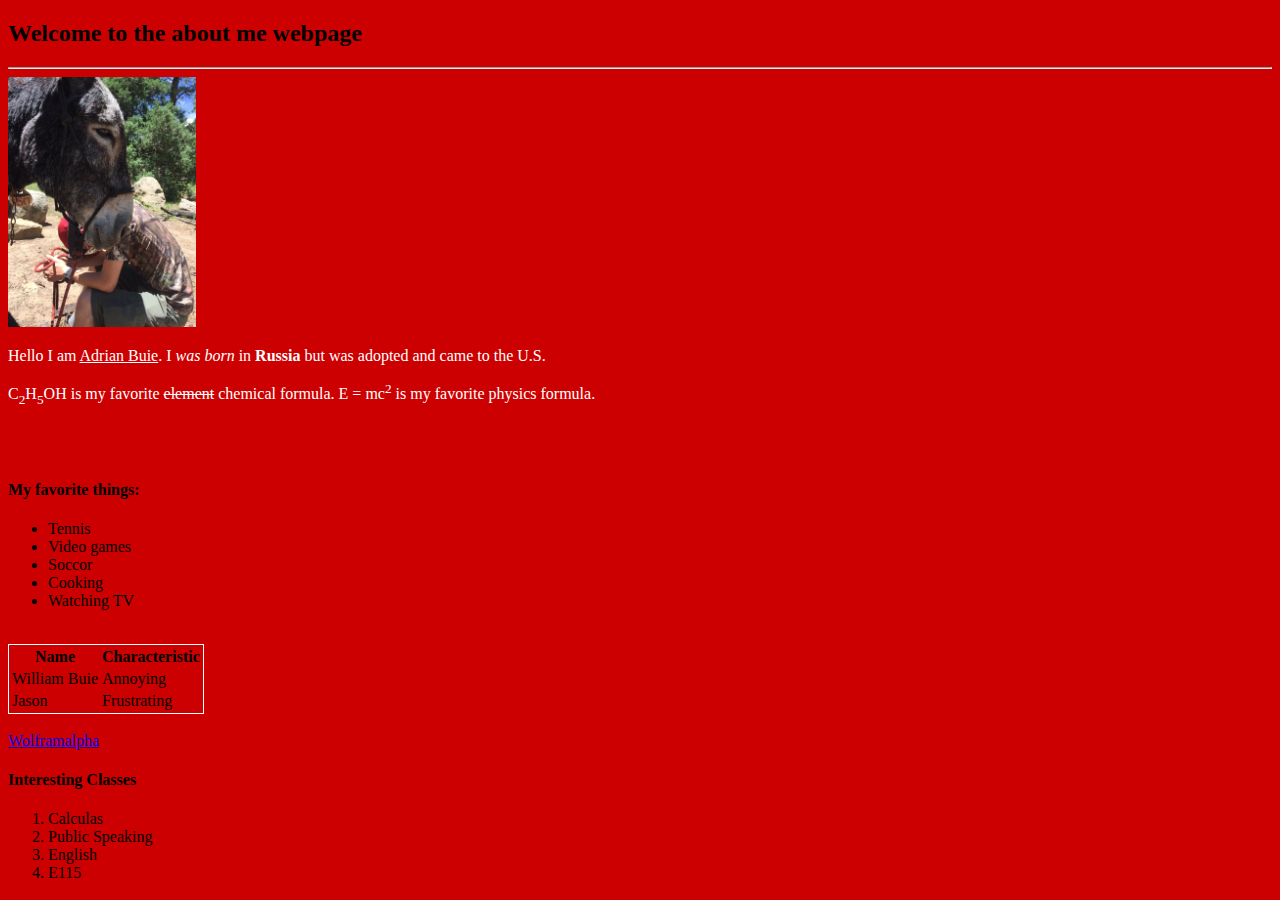
<file: webpagesGL.html>
<!DOCTYPE html>
<!--
  -Name: Adrian Buie
  -UnityID: aabuie
  -Date: 4/13/18
  -Assignment: Webpages GL
  -Description: Guided lab assignment, about me page
  -->
<html xmlns="http://www.w3.org/1999/xhtml">
    <head>
        <meta charset="UTF-8" />
        <link href="webpagesGL.css" rel="stylesheet" type="text/css" />
        <title> About Adrian Buie </title>
    </head>
    <body style="background-color:#CC0000">
	
        <!-- Header for the about me webpage -->
    	
    	<h2>Welcome to the about me webpage</h2>
    	<hr />
    	<img src="photo_of_me.jpg" alt="A picture of Adrian" id="photo-resize">
    	
    	<p>Hello I am <ins>Adrian Buie</ins>. I <em>was born</em> in <strong>Russia</strong> but was adopted and came to the U.S. 
    	</p>
    
    	<p>C<sub>2</sub>H<sub>5</sub>OH is my favorite <del>element</del> chemical formula. E = mc<sup>2</sup> is my favorite physics formula.</p>
    	<br />
    	<br />
    	<h4>My favorite things: </h4	>
    	<ul>
    		<li>Tennis</li>
    		<li>Video games</li>
    		<li>Soccor</li>
    		<li>Cooking</li>
    		<li>Watching TV</li>
    	</ul>
    	<br />
    	<table class="table-border">
    		<tr> <th>Name</th> <th>Characteristic</th> </tr>
    		<tr> <td>William Buie</td> <td>Annoying</td> </tr>
    		<tr> <td>Jason</td> <td>Frustrating</td> </tr>
    	</table>
    	<br />
    	<a href="https://www.wolframalpha.com/" target="_blank">Wolframalpha</a>
    	
    	<br />
    	
    	<h4>Interesting Classes </h4	>
    	<ol>
    		<li>Calculas</li>
    		<li>Public Speaking</li>
    		<li>English</li>
    		<li>E115</li>
    		
    	</ol>
	
	</body>
</html>
</file>
<file: webpagesGL.css>
/*
 *Name: Adrian Buie
 *UnityID: aabuie
 *Date: 4/13/18
 *Assignment: Guided Lab
 *Description: Follow guided lab instructions
 
 */

p {
	font-family: Times ;
	font-size: 16px;
	color: #FFFFFF;
	


  }




#photo-resize {

	max-width: 200px ;
	max-height: 250px;

	}





.table-border {

	border: 1px solid#FFFFFF ;
       
       }
</file>
